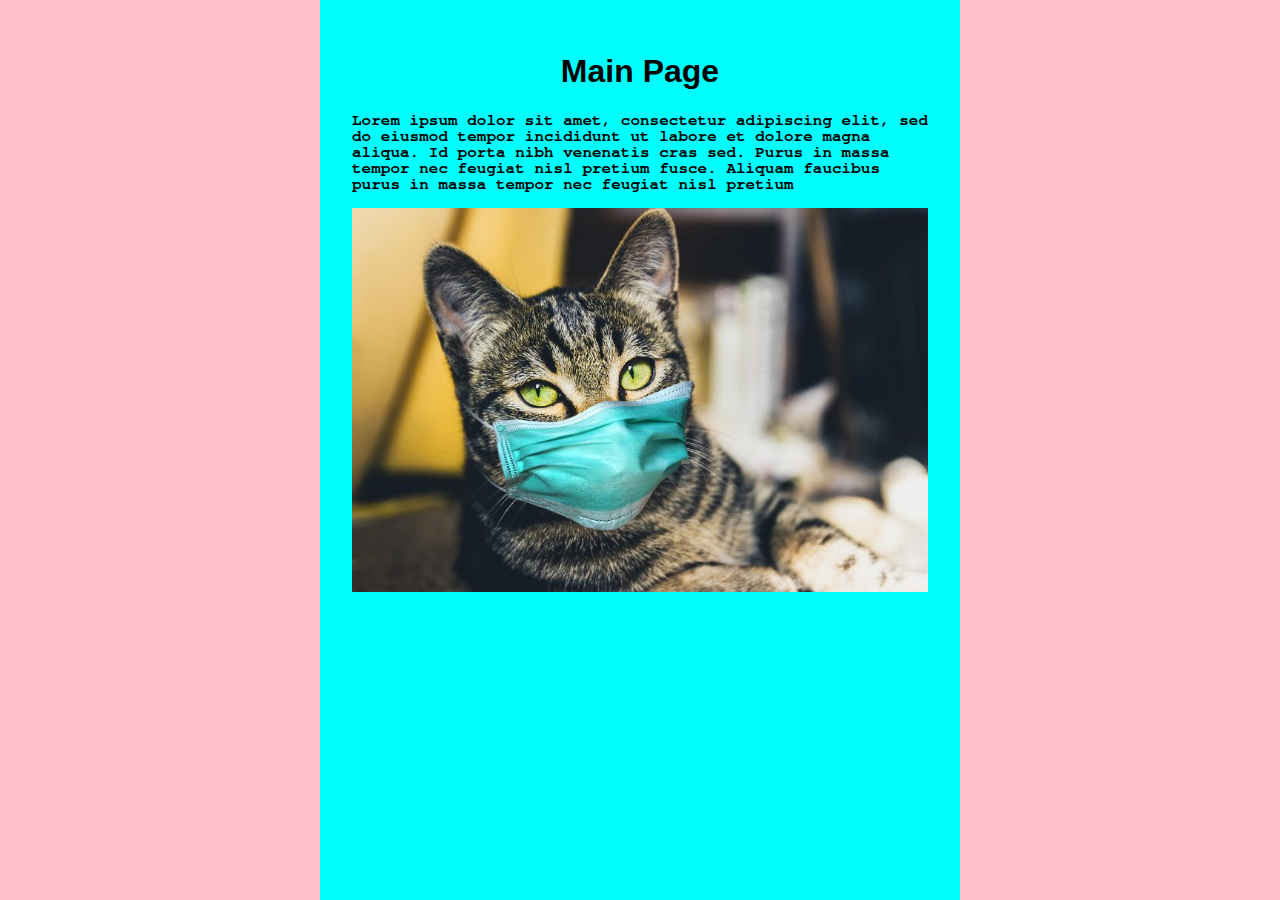
<file: src/main/resources/web-server/index.html>
<!DOCTYPE html>
<html lang="en" dir="ltr">
    <head>
        <meta charset="utf-8">
        <title>Main Page</title>
        <link rel="stylesheet" href="index.css">
    </head>
    <body>
        <main>
            <h1>Main Page</h1>
            <p>
                Lorem ipsum dolor sit amet, consectetur adipiscing elit, sed do eiusmod tempor incididunt ut labore et dolore
                magna aliqua. Id porta nibh venenatis cras sed. Purus in massa tempor nec feugiat nisl pretium fusce.
                Aliquam faucibus purus in massa tempor nec feugiat nisl pretium
            </p>
            <img src="cat.jpg" alt="a cat with a mask">
        </main>
    </body>
</html>
</file>
<file: src/main/resources/web-server/index.css>
html {
    font-family: FreeMono, sans-serif;
    font-weight: bold;
    color: black;
    background-color: pink;
}

body {
    margin: 0;
    height: 100vh;
    box-sizing: border-box;
}
h1 {
    text-align: center;
    font-family: Arial;
}

img {
    width: 100%;
}

main {
    max-width: 40em;
    height: 100%;
    padding: 2em;
    margin: 0 auto;
    box-sizing: border-box;
    background-color: aqua;
}
</file>
